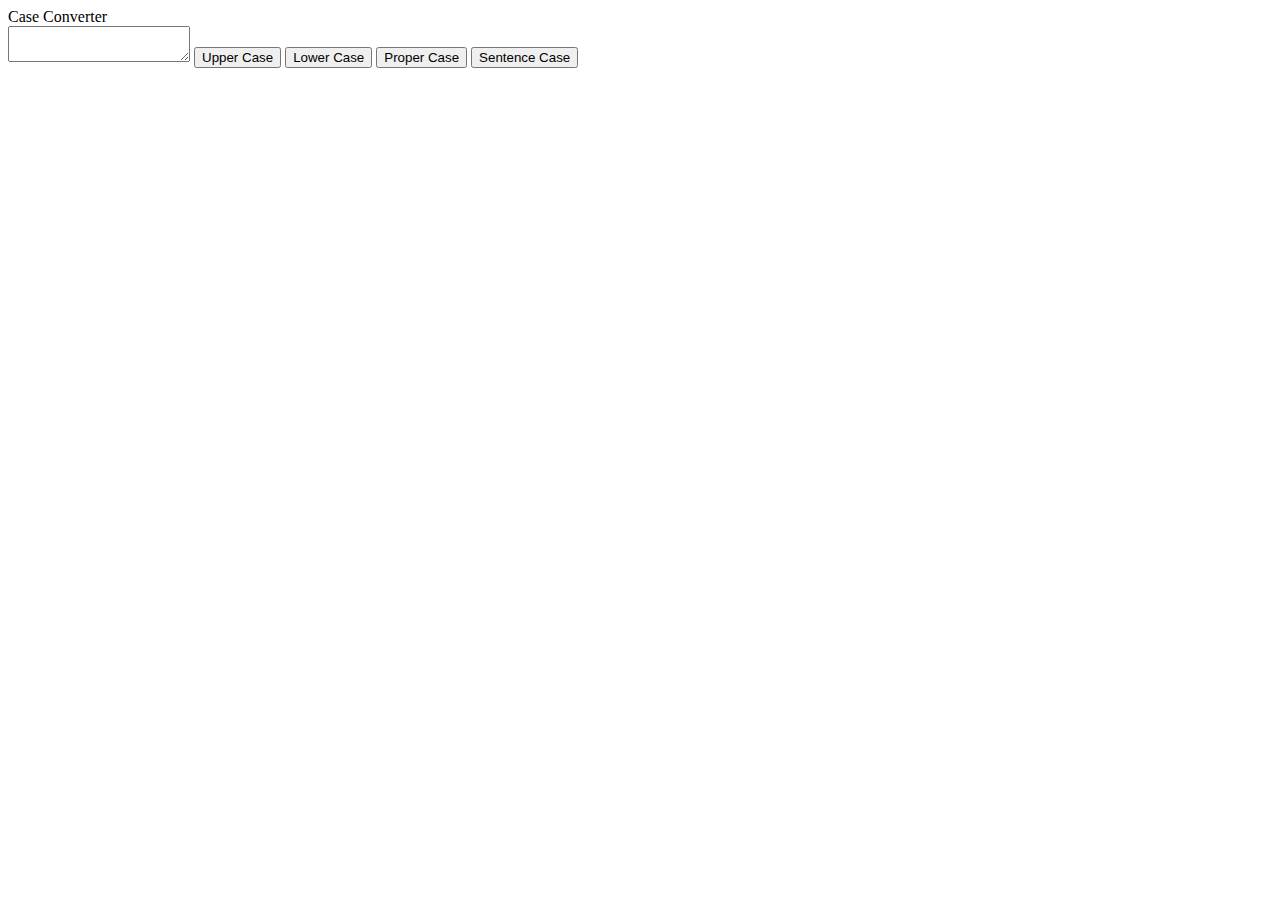
<file: Stage_1/index.html>
<!doctype html>
<html lang="en">
<head>
    <meta charset="UTF-8">
    <title>Case Converter</title>
</head>
<body>
    <div class="title">Case Converter</div>
    <textarea></textarea>
    <button id="upper-case">Upper Case</button>
    <button id="lower-case">Lower Case</button>
    <button id="proper-case">Proper Case</button>
    <button id="sentence-case">Sentence Case</button>
</body>
</html>
</file>
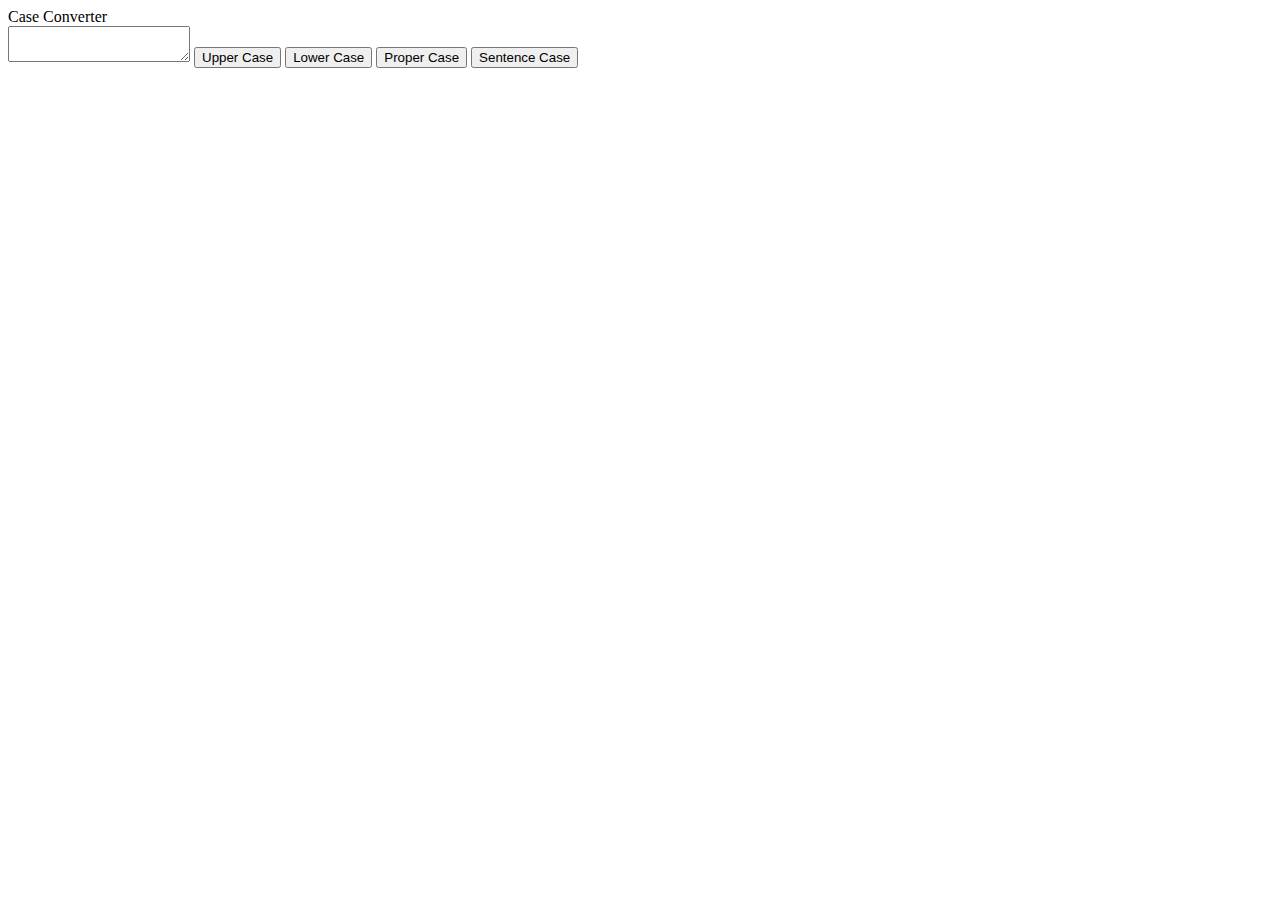
<file: Stage_2/index.html>
<!doctype html>
<html lang="en">
<head>
    <meta charset="UTF-8">
    <script src="js/script.js"></script>
    <title>Case Converter</title>
</head>
<body>
    <div class="title">Case Converter</div>
    <textarea id="textArea"></textarea>
    <button id="upper-case">Upper Case</button>
    <button id="lower-case">Lower Case</button>
    <button id="proper-case">Proper Case</button>
    <button id="sentence-case">Sentence Case</button>
</body>
</html>
</file>
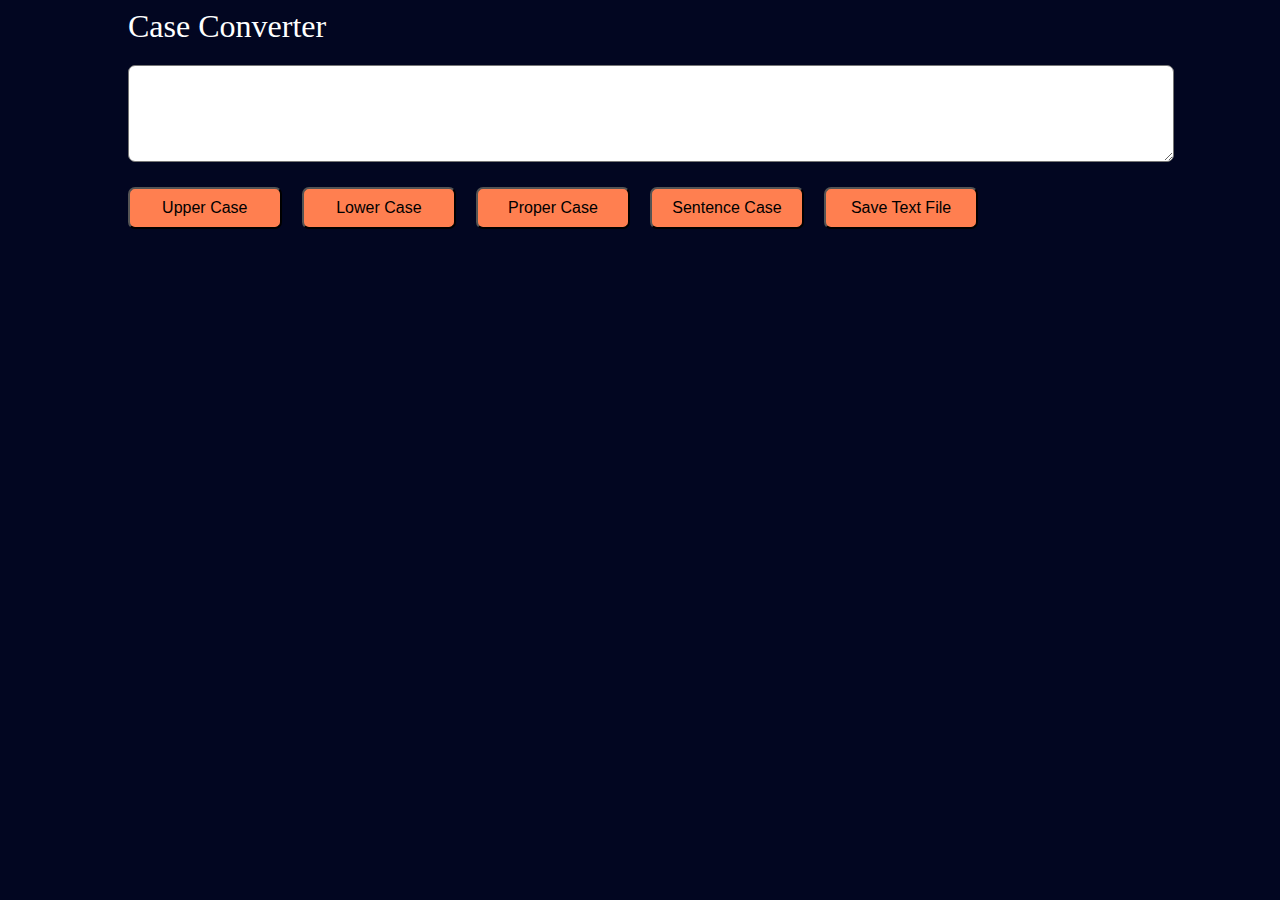
<file: Stage_3/index.html>
<!doctype html>
<html lang="en">
<head>
    <meta charset="UTF-8">
    <script src="js/script.js"></script>
    <link rel="stylesheet" href="css/style.css">
    <title>Case Converter</title>
</head>
<body>
    <div class="title">Case Converter</div>
    <label for="textArea"></label><textarea id="textArea" class="input-text" rows="5"></textarea>
    <div class="flex-container">
        <button id="upper-case" class="flex-item">Upper Case</button>
        <button id="lower-case" class="flex-item">Lower Case</button>
        <button id="proper-case" class="flex-item">Proper Case</button>
        <button id="sentence-case" class="flex-item">Sentence Case</button>
        <button id="save-text-file" class="flex-item">Save Text File</button>
    </div>
</body>
</html>
</file>
<file: Stage_3/css/style.css>
body {
    margin-right: 10%;
    margin-left: 10%;
    background-color: #020621;
}

.title {
    text-align: left;
    font-size: 2em;
    color: white;
}

.flex-container {
    display: flex;
    justify-content: flex-start;
    flex-flow: wrap;
}

.flex-item {
    flex-flow: nowrap;
    width: 15%;
    padding: 1%;
    border-radius: 7px;
    margin: 0 2% 0 0;
    font-size: 16px;
    background-color: coral;
}

.input-text {
    margin: 2% 0;
    width: 100%;
    padding: 10px;
    border-radius: 7px;
}
</file>
